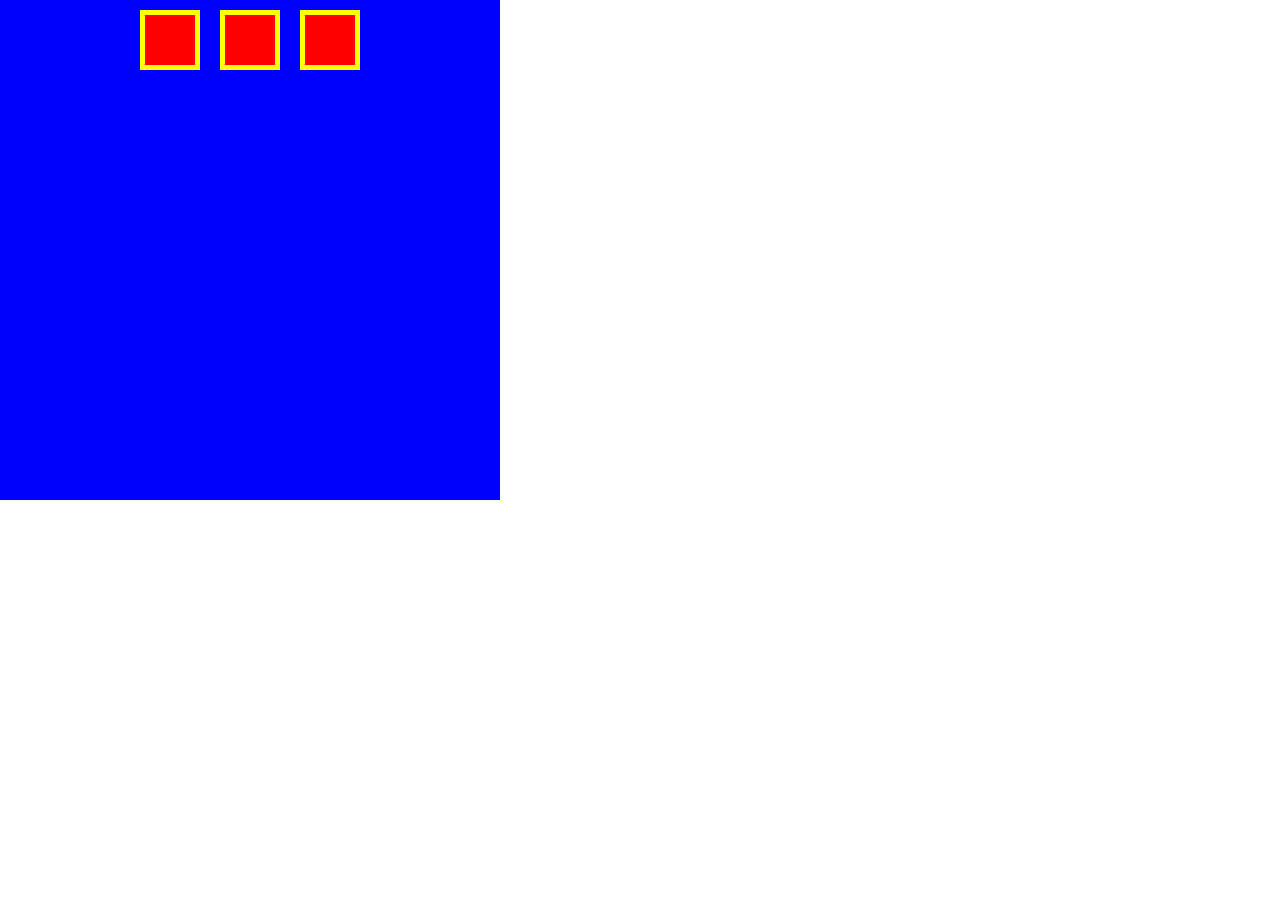
<file: src/cod2/index.html>
<!DOCTYPE html>
<html lang="pt-BR">
<head>
    <meta charset="UTF-8">
    <meta name="viewport" content="width=device-width, initial-scale=1.0">
    <link rel="stylesheet" href="style.css">
    <title>flex-box</title>
</head>
<body>
    <div class="container">
        <div class="box"></div>
        <div class="box"></div>
        <div class="box"></div>
        <!-- <div class="box"></div>
        <div class="box"></div>
        <div class="box"></div>
        <div class="box"></div>
        <div class="box"></div> -->
    </div>
</body>
</html>
</file>
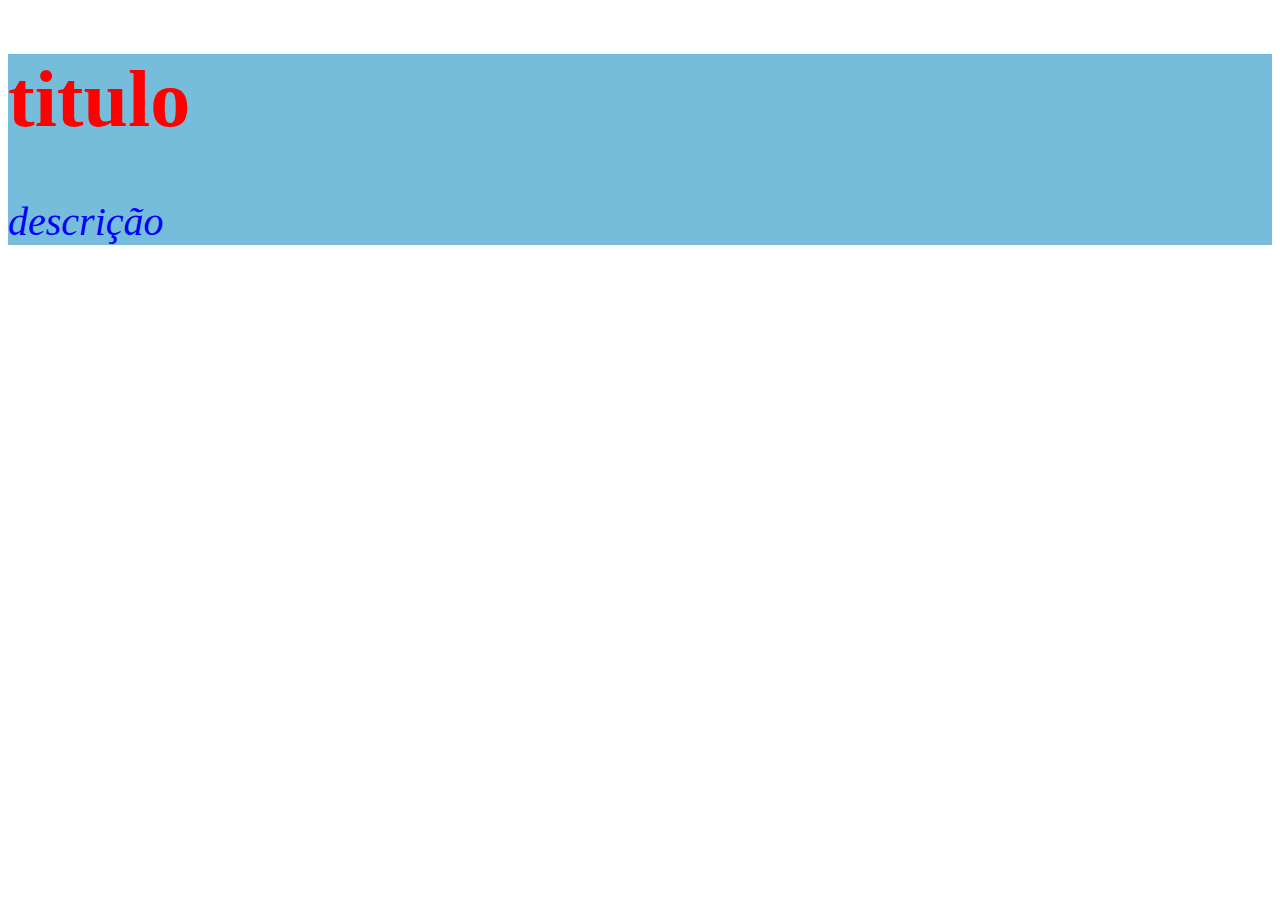
<file: page.html>
<!DOCTYPE html>
<html lang="pt-br">
<head>
    <meta charset="UTF-8">
    <meta name="viewport" content="width=device-width, initial-scale=1.0">

    <link rel="stylesheet" href="styles.css">

    <title>titulo da aba do navegador</title>
</head>
<body>

    <div>
        <h1>titulo</h1>
        <p>descrição</p>
    </div>
    
</body>
</html>
</file>
<file: src/cod2/style.css>
body, html {
    height: 100%;
    margin: 0;
    padding: 0;
}

.container{
    background-color: blue;
    width: 500px;
    height: 500px;
    display: flex;
    flex-flow: row wrap;
    justify-content: center;
    align-items: flex-start;
}

.box {
    background-color: red;
    width: 50px;
    height: 50px;
    margin: 10px;
    border: 5px solid yellow
}
</file>
<file: styles.css>
div {
    background-color: #76bddb;
}

h1 {
    color: red;
    font-size: 80px;
    font-weight: bold;
}

p {
    color: blue;
    font-size: 40px;
    font-style: italic;
}
</file>
